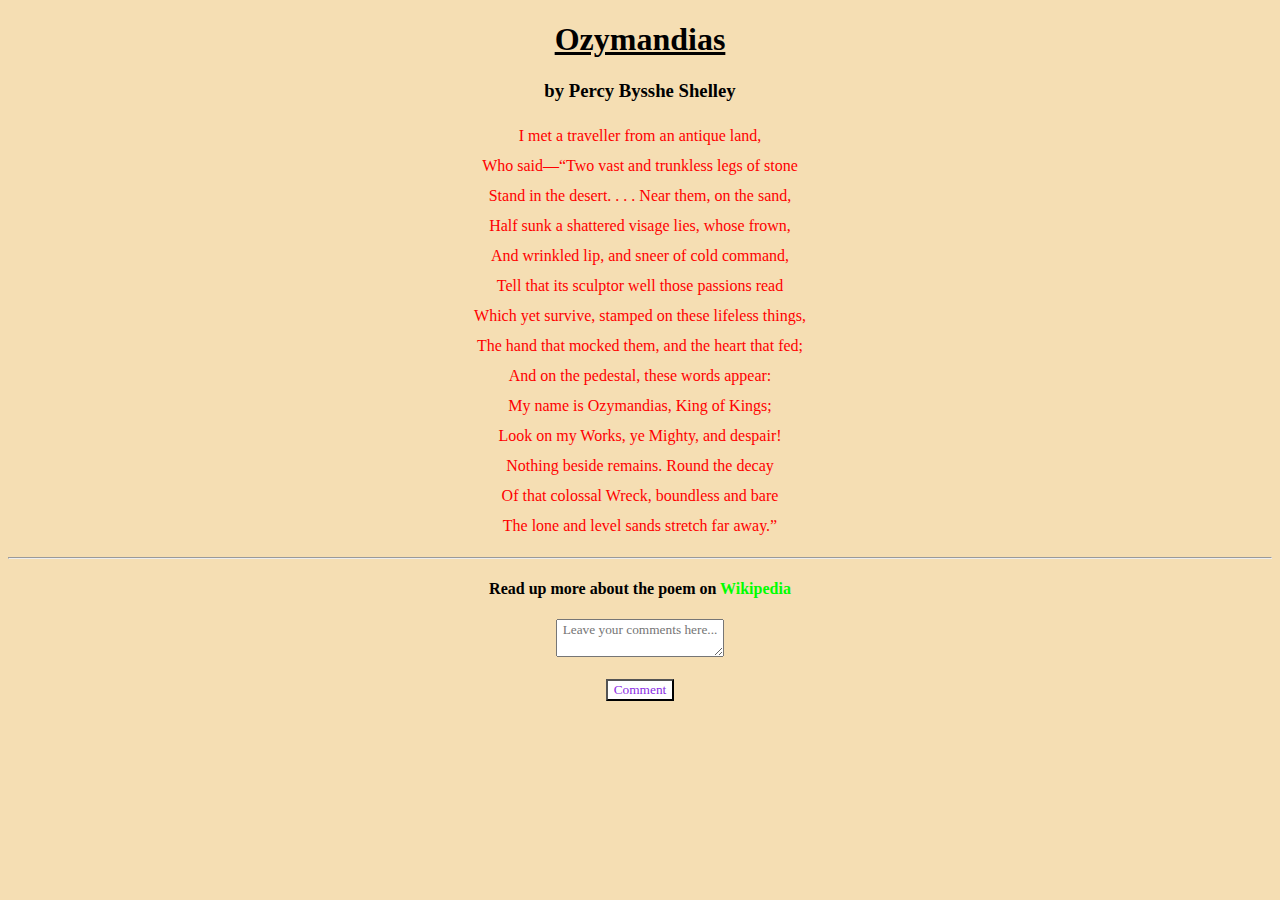
<file: index.html>
<!DOCTYPE html>
<html lang="en">
<head>
    <meta charset="UTF-8"/>
    <meta http-equiv="X-UA-Compatible" content="IE=edge"/>
    <meta name="viewport" content="width=device-width,initial-scale=1.0"/>
    <link rel="stylesheet" href="style.css">
    <title>CSS Assignment-1</title>
</head>
<body style="background-color: wheat;">
    <!-- Poem Name-->
    <h1>Ozymandias</h1>
    <!-- Poet's Name-->
    <h3>by Percy Bysshe Shelley</h3>
    <!-- Poem-->
    <p>I met a traveller from an antique land,<br/>
        Who said—“Two vast and trunkless legs of stone<br/>
        Stand in the desert. . . . Near them, on the sand,<br/>
        Half sunk a shattered visage lies, whose frown,<br/>
        And wrinkled lip, and sneer of cold command,<br/>
        Tell that its sculptor well those passions read<br/>
        Which yet survive, stamped on these lifeless things,<br/>
        The hand that mocked them, and the heart that fed;<br/>
        And on the pedestal, these words appear:<br/>
        My name is Ozymandias, King of Kings;<br/>
        Look on my Works, ye Mighty, and despair!<br/>
        Nothing beside remains. Round the decay<br/>
        Of that colossal Wreck, boundless and bare<br/>
        The lone and level sands stretch far away.”<br/>
    </p>
    <hr/>
    <h4>Read up more about the poem on
        <a href="https://en.wikipedia.org/wiki/Ozymandias">Wikipedia</a>
    </h4>
        <textarea placeholder="Leave your comments here..."></textarea>
        <br/><br/>
        <button>Comment</button>
</body>
</html>
</file>
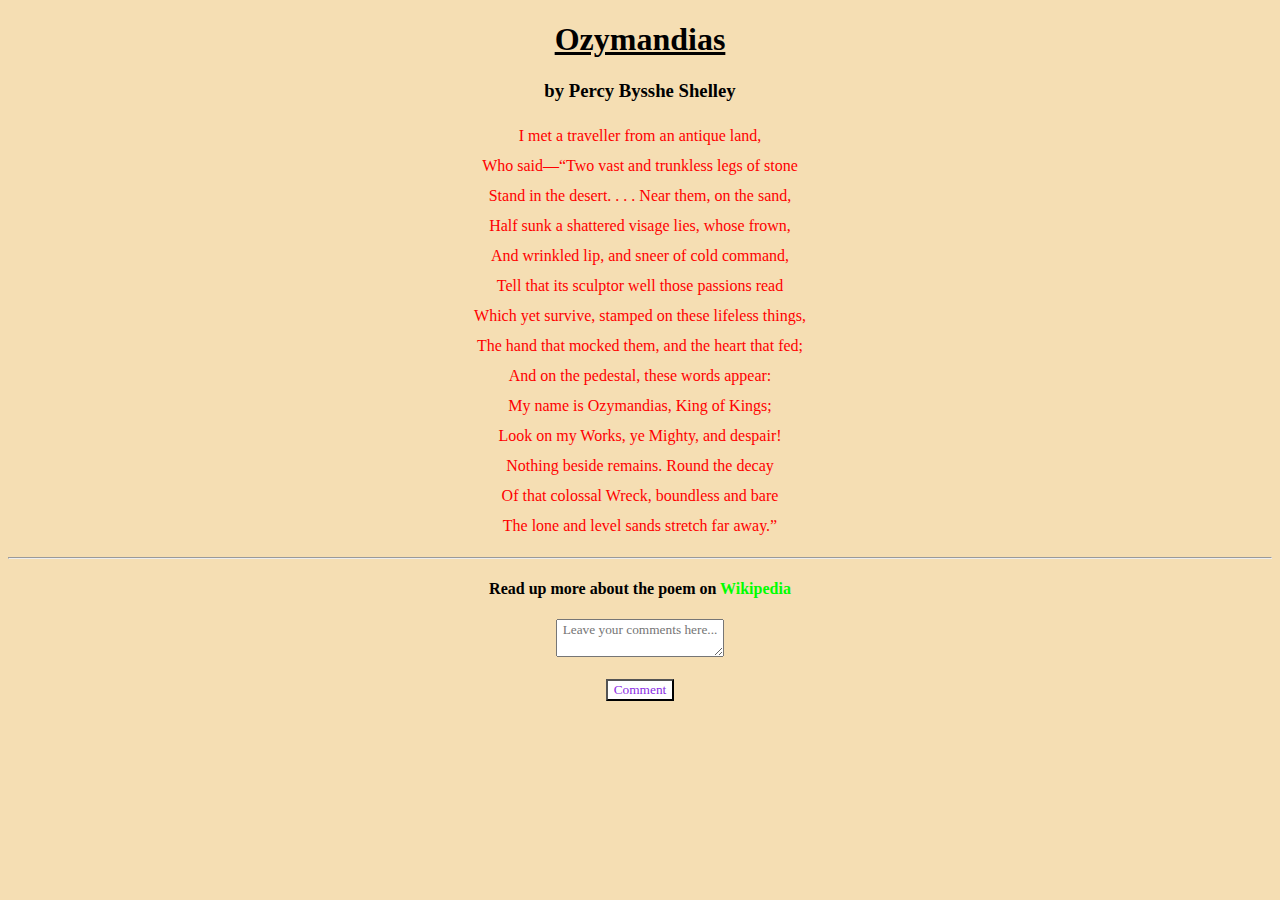
<file: CSS_Assign_1 (5).html>
<!DOCTYPE html>
<html lang="en">
<head>
    <meta charset="UTF-8"/>
    <meta http-equiv="X-UA-Compatible" content="IE=edge"/>
    <meta name="viewport" content="width=device-width,initial-scale=1.0"/>
    <link rel="stylesheet" href="style.css">
    <title>CSS Assignment-1</title>
</head>
<body style="background-color: wheat;">
    <!-- Poem Name-->
    <h1>Ozymandias</h1>
    <!-- Poet's Name-->
    <h3>by Percy Bysshe Shelley</h3>
    <!-- Poem-->
    <p>I met a traveller from an antique land,<br/>
        Who said—“Two vast and trunkless legs of stone<br/>
        Stand in the desert. . . . Near them, on the sand,<br/>
        Half sunk a shattered visage lies, whose frown,<br/>
        And wrinkled lip, and sneer of cold command,<br/>
        Tell that its sculptor well those passions read<br/>
        Which yet survive, stamped on these lifeless things,<br/>
        The hand that mocked them, and the heart that fed;<br/>
        And on the pedestal, these words appear:<br/>
        My name is Ozymandias, King of Kings;<br/>
        Look on my Works, ye Mighty, and despair!<br/>
        Nothing beside remains. Round the decay<br/>
        Of that colossal Wreck, boundless and bare<br/>
        The lone and level sands stretch far away.”<br/>
    </p>
    <hr/>
    <h4>Read up more about the poem on
        <a href="https://en.wikipedia.org/wiki/Ozymandias">Wikipedia</a>
    </h4>
        <textarea placeholder="Leave your comments here..."></textarea>
        <br/><br/>
        <button>Comment</button>
</body>
</html>
</file>
<file: style.css>
* {
    text-align: center;
    font-family: Georgia, 'Times New Roman', Times, serif;
}



p {
    /* color: #A52a2a; */
    color: rgb(255, 0, 0);
    line-height: 30px;
}

button {


    background-color: white;
    color: blueviolet;
}

textarea {
    color: #000000;
}

h4>a{
    color: rgb(0, 255, 0);
    text-decoration: none;

}

h1{
    text-decoration: underline;
}
</file>
